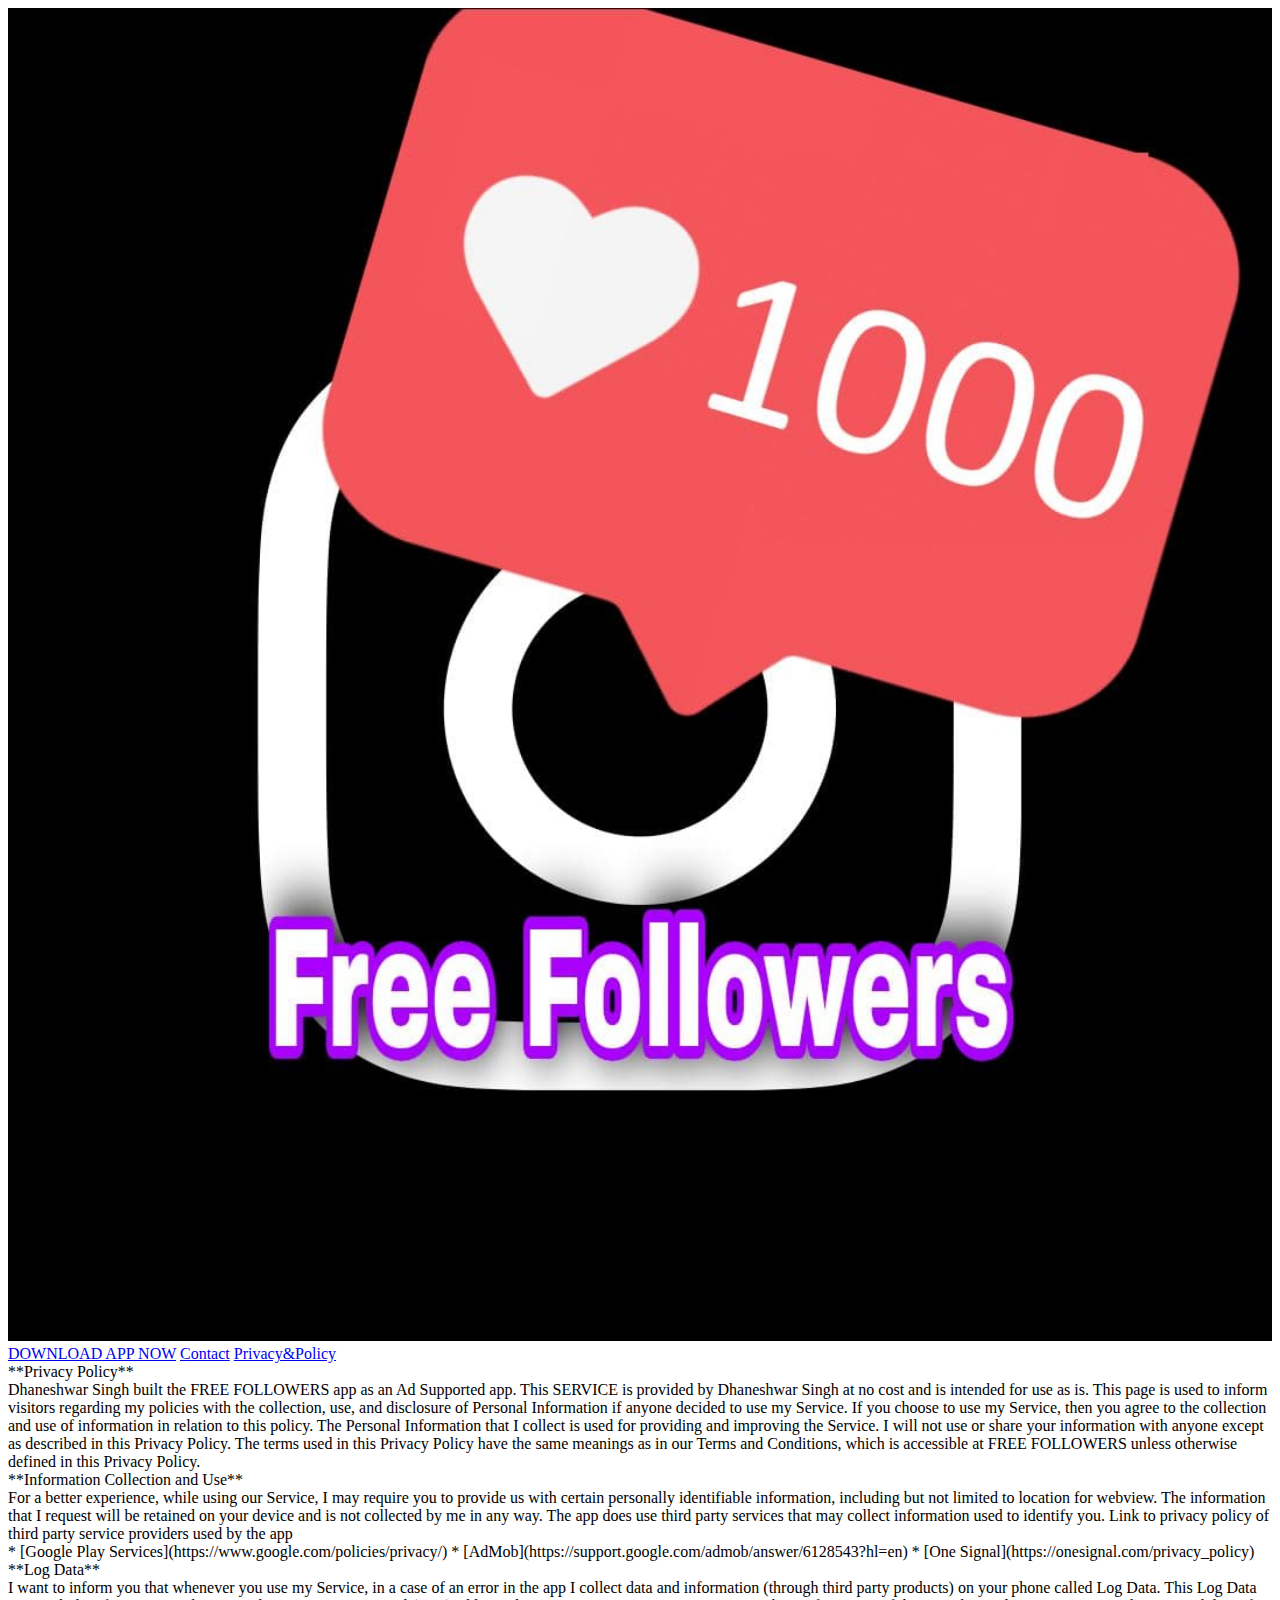
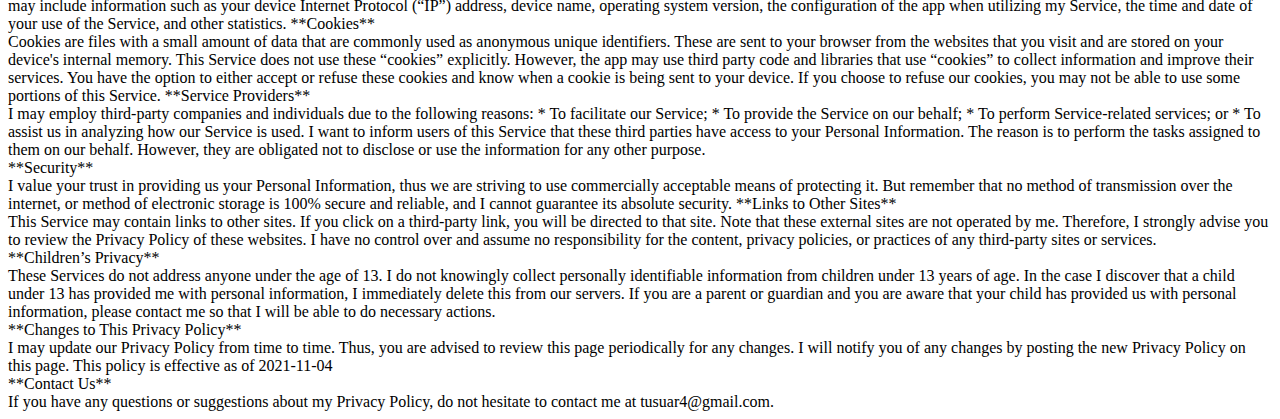
<file: privacy.html>
<!DOCTYPE html>
<html lang="en">
<head>
    <meta charset="UTF-8">
    <meta http-equiv="X-UA-Compatible" content="IE=edge">
    <meta name="viewport" content="width=device-width, initial-scale=1.0">
    <link rel="icon" href="app.jpg" type="image/gif" sizes="16x16">

    <link rel="stylesheet" href="style.css" >

    <title>privacy policy</title>
</head>
<body>
    <div class="topnav">
        <a class="active" href="index.html"> <img src="app.jpg" alt="Snow"></a>
        <a href="#news">DOWNLOAD APP NOW</a>
        <a href="#contact">Contact</a>
        <a href="#about">Privacy&Policy</a>
      </div>

<div class="pp">


    **Privacy Policy**
<br>
Dhaneshwar Singh built the FREE FOLLOWERS app as an Ad Supported app. This SERVICE is provided by Dhaneshwar Singh at no cost and is intended for use as is.

This page is used to inform visitors regarding my policies with the collection, use, and disclosure of Personal Information if anyone decided to use my Service.

If you choose to use my Service, then you agree to the collection and use of information in relation to this policy. The Personal Information that I collect is used for providing and improving the Service. I will not use or share your information with anyone except as described in this Privacy Policy.

The terms used in this Privacy Policy have the same meanings as in our Terms and Conditions, which is accessible at FREE FOLLOWERS unless otherwise defined in this Privacy Policy.
<br>
**Information Collection and Use**
<br>
For a better experience, while using our Service, I may require you to provide us with certain personally identifiable information, including but not limited to location for webview. The information that I request will be retained on your device and is not collected by me in any way.

The app does use third party services that may collect information used to identify you.

Link to privacy policy of third party service providers used by the app
<br>
*   [Google Play Services](https://www.google.com/policies/privacy/)
*   [AdMob](https://support.google.com/admob/answer/6128543?hl=en)
*   [One Signal](https://onesignal.com/privacy_policy)
<br>
**Log Data**
<br>
I want to inform you that whenever you use my Service, in a case of an error in the app I collect data and information (through third party products) on your phone called Log Data. This Log Data may include information such as your device Internet Protocol (“IP”) address, device name, operating system version, the configuration of the app when utilizing my Service, the time and date of your use of the Service, and other statistics.

**Cookies**
<br>
Cookies are files with a small amount of data that are commonly used as anonymous unique identifiers. These are sent to your browser from the websites that you visit and are stored on your device's internal memory.

This Service does not use these “cookies” explicitly. However, the app may use third party code and libraries that use “cookies” to collect information and improve their services. You have the option to either accept or refuse these cookies and know when a cookie is being sent to your device. If you choose to refuse our cookies, you may not be able to use some portions of this Service.

**Service Providers**
<br>
I may employ third-party companies and individuals due to the following reasons:

*   To facilitate our Service;
*   To provide the Service on our behalf;
*   To perform Service-related services; or
*   To assist us in analyzing how our Service is used.

I want to inform users of this Service that these third parties have access to your Personal Information. The reason is to perform the tasks assigned to them on our behalf. However, they are obligated not to disclose or use the information for any other purpose.
<br>
**Security**
<br>
I value your trust in providing us your Personal Information, thus we are striving to use commercially acceptable means of protecting it. But remember that no method of transmission over the internet, or method of electronic storage is 100% secure and reliable, and I cannot guarantee its absolute security.

**Links to Other Sites**
<br>
This Service may contain links to other sites. If you click on a third-party link, you will be directed to that site. Note that these external sites are not operated by me. Therefore, I strongly advise you to review the Privacy Policy of these websites. I have no control over and assume no responsibility for the content, privacy policies, or practices of any third-party sites or services.
<br>
**Children’s Privacy**
<br>
These Services do not address anyone under the age of 13. I do not knowingly collect personally identifiable information from children under 13 years of age. In the case I discover that a child under 13 has provided me with personal information, I immediately delete this from our servers. If you are a parent or guardian and you are aware that your child has provided us with personal information, please contact me so that I will be able to do necessary actions.
<br>
**Changes to This Privacy Policy**
<br>
I may update our Privacy Policy from time to time. Thus, you are advised to review this page periodically for any changes. I will notify you of any changes by posting the new Privacy Policy on this page.

This policy is effective as of 2021-11-04
<br>
**Contact Us**
<br>
If you have any questions or suggestions about my Privacy Policy, do not hesitate to contact me at tusuar4@gmail.com.

</div>



</body>
</html>
</file>
<file: style.css>
body{
  background-color: white;
}
nav{

background-color: black;
  color: black;
}


.container{

  background-color: black;
}
/* Make the image responsive */
img {
  width: 100%;
  background-color: black;

}

/* Style the button and place it in the middle of the container/image
*/


.txt{
  font-size: xx-large;
 bottom: 200px;
 left: 10px;
  color: antiquewhite;
  position: relative;
}
/*responsive text*/
@media only screen and (max-width: 500px) {
  .txt {
 font-size: x-large;
 bottom: 100px;
 word-wrap: break-word;
  }
  }
 @media only screen and (max-width: 400px) {
    .txt {
   font-size: large;
   top: 30%;
   word-wrap: break-word;
    }
    }
    
@media only screen and (max-width: 334px) {
      .txt {
     font-size: large;
     bottom: 100px;
     word-wrap: break-word;
      }
      }
      

@media only screen and (max-width: 700px) {
          
  
  .txt {
            padding: 12px 24px;
            bottom: 110px;
            font-size: 12px;
        
          }
          }
@media only screen and (max-width: 300px) {
            .f{

bottom: 400px;
left: 200px;

            }
  .txt {
              padding: 12px 24px;
               bottom: 20px;
          
            }
            }
/*responsive  btn*/
@media only screen and (min-width: 280px) {
            
  
            .txt{
              bottom: 90px;
            }
            }
@media only screen and (min-width: 300px) {
              .link {
               padding: auto;
            
              }
              }


.container{

background-color: white;


}


@media (max-width: 1023px){
     .link {
    font-size: 20px;
    padding: 0 25px;


}
}
@media (max-width: 1259px){
    .link {
    font-size: 22px;
    padding: 0 22
px
;
}}
.link  {
  color: #fff;
  font-family: var(--font_family2);
  font-size: 24px;
  line-height: 56px;
  display: inline-block;
  height: 55px;
  margin-top: 25px;
  padding: 0 15px; 
  padding-left: 198px;
  text-align: center;
  vertical-align: top;
  border-radius: 8px;
  text-decoration: none;
  text-decoration-line: none;
  background: linear-gradient(
121deg,#fe882e,#ff5f7d);
  box-shadow: 0 5px 10px rgb(0 0 0 / 25%);

}
.link a href :hover{
  color: #fe882e;
}

.profile-photo{
 width: 100px;
 height: 100px;
 
 margin-left: auto;
 margin-right: auto;


}
.name{

  width: 110px;
 height: 50px;
top: 30%;

 margin-left: auto;
 margin-right: auto;

}
.stars {
  width: 300px;
 height: 50px;
background-color: white;
 margin-left: auto;
 margin-right: auto;
}
.text  {
  
 height: 50px;

 margin-left: auto;
 margin-right: auto;
}
.date {

  height: 50px;
 
  margin-left: auto;
  margin-right: auto;
}
footer{
font-family: -apple-system, BlinkMacSystemFont, 'Segoe UI', Roboto, Oxygen, Ubuntu, Cantarell, 'Open Sans', 'Helvetica Neue', sans-serif
;
background-color: black;
color: white;
word-wrap: break-word;
justify-content: space-evenly;
text-align: center;
}
.navbar{
margin: 7px;


}
</file>
